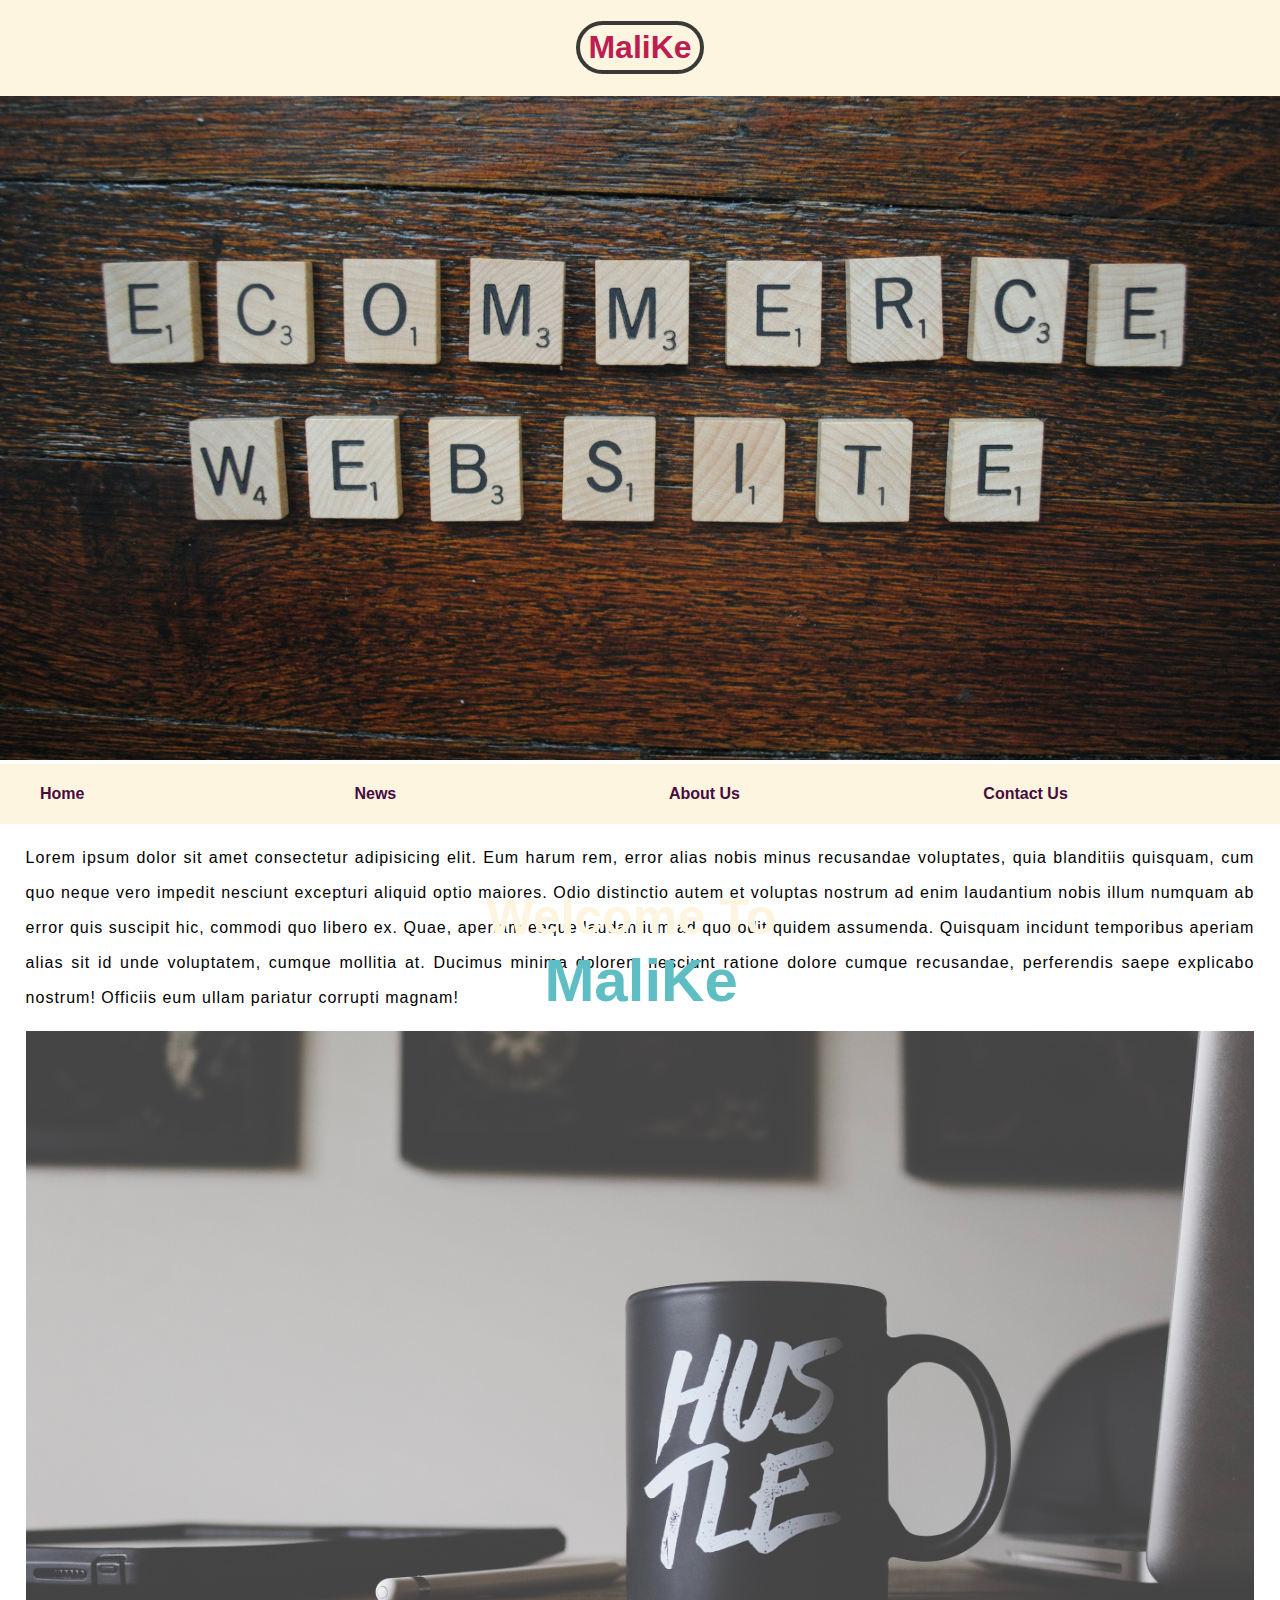
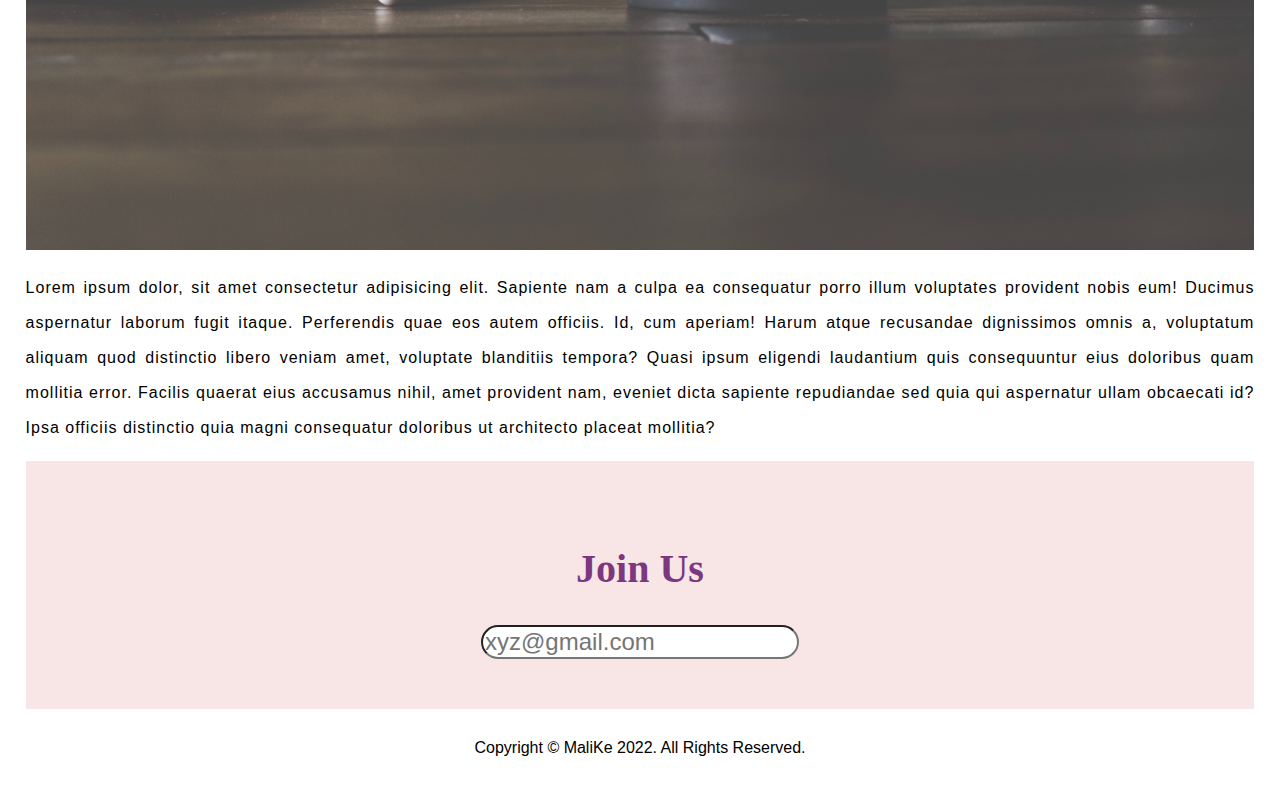
<file: MyProject/index.html>
<!DOCTYPE html>
<html lang="en">
    <head>
        <meta charset="UTF-8">
        <meta name="author" content="BennyX">
        <meta name="viewport" content="width=device-width, initial-scale=1.0">
        <title>MaliKe</title>
        <link rel="icon" href="img/icon.png" type="image/x-icon">
        <link rel="stylesheet" href="styles.css" type="text/css">
    </head>
    <body>
        <header>
            <h1>MaliKe</h1>
        </header>
        <section id="banner">
              <div>
                <img src="img/ecom.jpg" alt="ecommerce website photo">
            </div>
            <h2>Welcome To <br><span>MaliKe</span></h2>
        </section>
        <nav>
            <ul>
                <li><a href="#">Home</a></li>
                <li><a href="news.html">News</a></li>
                <li><a href="about.html">About Us</a></li>
                <li><a href="contact.html">Contact Us</a></li>
            </ul>
        </nav>
        <main>
                <p>Lorem ipsum dolor sit amet consectetur adipisicing elit. Eum harum rem, error alias nobis minus recusandae voluptates, quia blanditiis quisquam, cum quo neque vero impedit nesciunt excepturi aliquid optio maiores.
                Odio distinctio autem et voluptas nostrum ad enim laudantium nobis illum numquam ab error quis suscipit hic, commodi quo libero ex. Quae, aperiam eaque laudantium ad quo odit quidem assumenda.
                Quisquam incidunt temporibus aperiam alias sit id unde voluptatem, cumque mollitia at. Ducimus minima dolorem nesciunt ratione dolore cumque recusandae, perferendis saepe explicabo nostrum! Officiis eum ullam pariatur corrupti magnam!</p>
                <img src="img/hustle.jpg" alt="image">
                <p>Lorem ipsum dolor, sit amet consectetur adipisicing elit. Sapiente nam a culpa ea consequatur porro illum voluptates provident nobis eum! Ducimus aspernatur laborum fugit itaque. Perferendis quae eos autem officiis.
                Id, cum aperiam! Harum atque recusandae dignissimos omnis a, voluptatum aliquam quod distinctio libero veniam amet, voluptate blanditiis tempora? Quasi ipsum eligendi laudantium quis consequuntur eius doloribus quam mollitia error.
                Facilis quaerat eius accusamus nihil, amet provident nam, eveniet dicta sapiente repudiandae sed quia qui aspernatur ullam obcaecati id? Ipsa officiis distinctio quia magni consequatur doloribus ut architecto placeat mollitia?</p>
            <article>
                <h2>Join Us</h2>
                <form>
                    <input type="email" name="email" id="email" placeholder="xyz@gmail.com" required>
                </form>
            </article>
        </main>
    </body>
    <footer>
        Copyright &copy; MaliKe 2022. All Rights Reserved.
    </footer>
</html>
</file>
<file: MyProject/styles.css>
body{
    font-family: Arial, Helvetica, sans-serif;
    margin: 0px;
    padding: 0px;
}
header{
    background-color: #FDF5DF;
    text-align: center;
    position: fixed;
    width: 100%;
    z-index: 1;
}
header h1{
    color:  #BD1E51;
    display: inline-block;
    border: 4px solid #373A36;
    border-radius: 30px;
    padding: 4px 8px;
}
.banner{
    position: absolute;
}
section h2{
    position: absolute;
    top: 94%;
    left: 38%;
    background-color: #ead6cd00;
    color: #FDF5DF;
    font-size: 50px;
}
section h2 span{
    text-align: center;
    padding-left: 58px;
    font-size: 1.2em;
    color: #5EBEC4;
}
div img{
    max-width: 100%;    
}
nav{
    background-color: #FDF5DF;
    padding: 5px 0px;
    position: sticky;
    top: 88px;
}
ul{
    
    white-space: nowrap;
}
li{
    display: inline-block;
    width: 25%;
}
a{
    text-decoration: none;
    color: #490B3D;
    font-weight: bold;
}
a:hover{
    color: #5EBEC4;
}
main{
    margin: auto 2%;
}
main p{
    line-height: 35px;
    text-align: justify;
    letter-spacing: 1px;
}
main img{
    max-width: 100%;
}
article{
     background-color: #F8E5E5;
      padding:  50px;
}
article h2{
    text-align: center;
    font-family: 'Times New Roman', Times, serif;
    font-size: 40px;
    color: #7D3780;  
}
form {
    text-align: center;
   
}
form input{
    border-radius: 20px;
    color: #000000;
    font-size: 24px;
}
footer{
    text-align: center;
    padding: 10px;
    margin: 20px auto;
}
form input:valid{
    border: 4px solid greenyellow;
}
</file>
